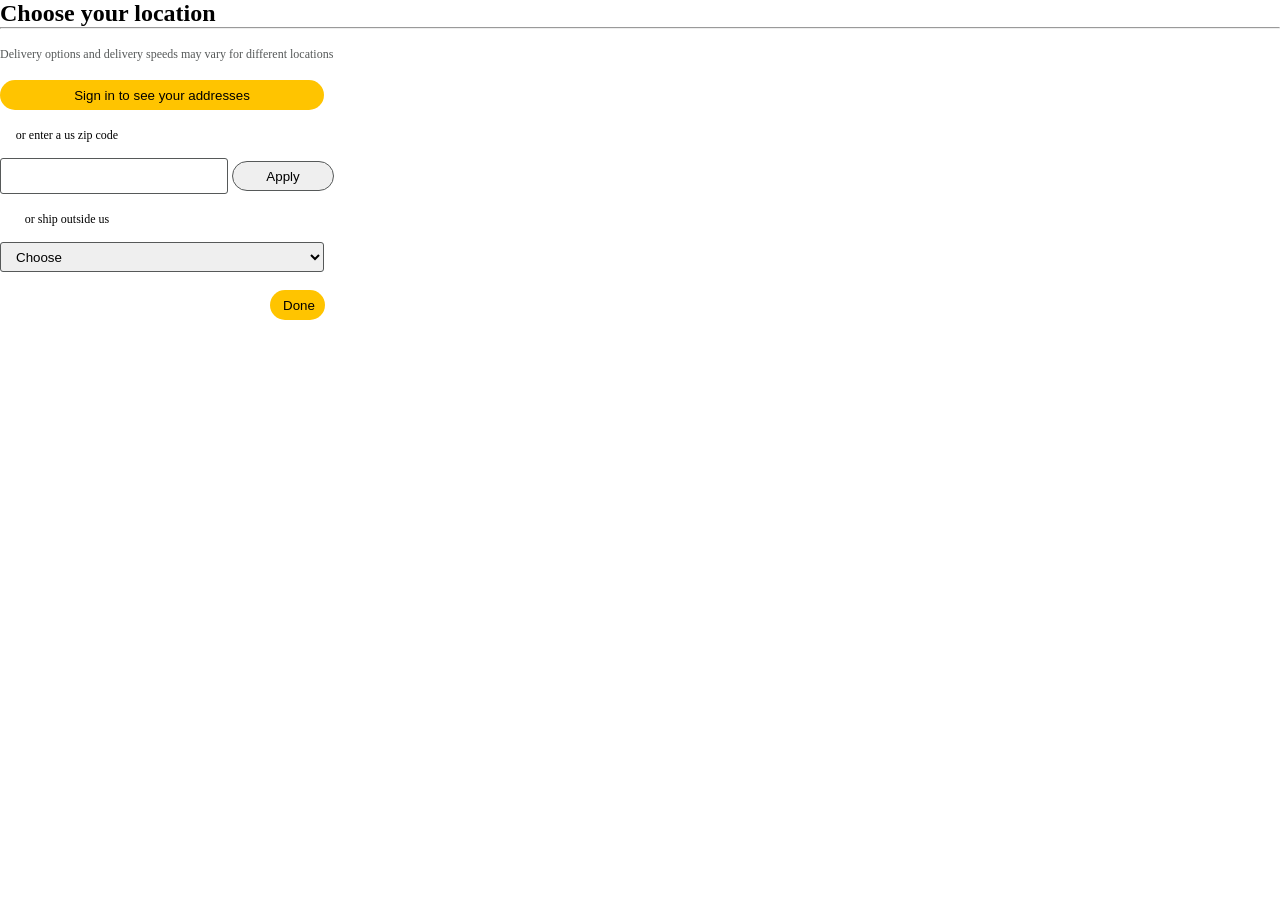
<file: location.html>
<!DOCTYPE html>
<html lang="en">
<head>
    <meta charset="UTF-8">
    <meta name="viewport" content="width=device-width, initial-scale=1.0">
    <title>Document</title>
    <link rel="stylesheet" href="styloc.css">
</head>
<body>
    <header>
    <h2 id="head">Choose your location</h2>
    </header>
    <hr>
    <br>
    <p id="info"> Delivery options and delivery speeds may vary for different locations </p>
    <br>
    <button id="signin">
        <a class="sign" href="#">
        Sign in to see your addresses
        </a>
    </button>
    <br><br>
    <div class="or">
    <p>or enter a us zip code</p>
    </div>
    <br>
    <input id="type" type="text" >
    <input id="apply" type="button" value="Apply">
    <br><br>
    <div class="or">
    <p> or ship outside us</p>
    </div>
    <br>
    <select id="choose">
        <option value="Choose">Choose</option>
    </select>
    <br><br>
        <input id="done" type="button" value="Done">
</body>
</html>
</file>
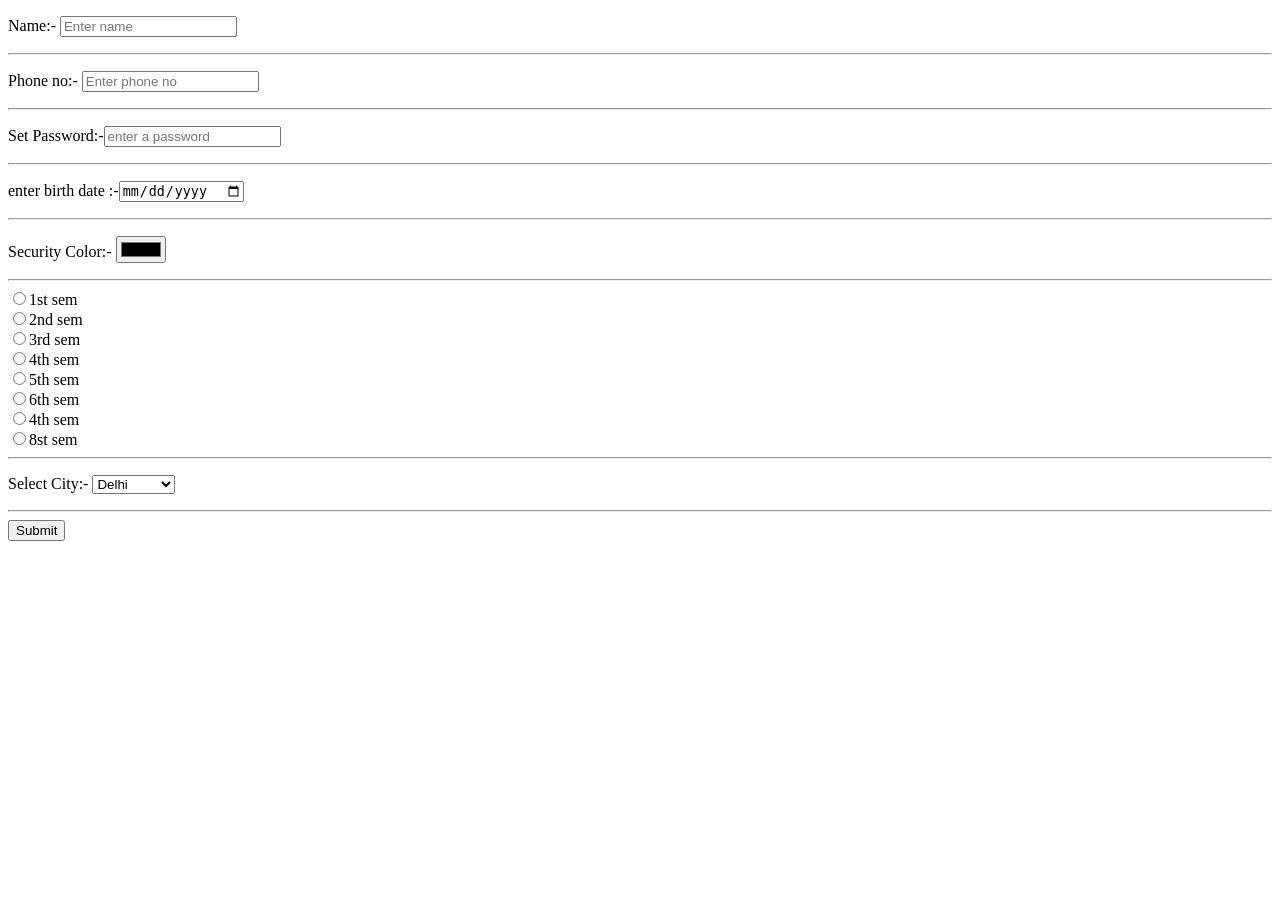
<file: signin.html>
<!DOCTYPE html>
<html lang="en">
<head>
    <meta charset="UTF-8">
    <meta name="viewport" content="width=device-width, initial-scale=1.0">
    <title>Document</title>
</head>
<body>
    <form action="/action.php">
        <p>Name:-
            <input type="type" placeholder="Enter name">
        </p>
        <hr>
        <p>Phone no:-
        <input type="number" placeholder="Enter phone no"></p>
        <hr>
        <p>Set Password:-<input type="password" placeholder="enter a password"></p>
        <hr>
        <p>enter birth date :-<input type="date"></p>
        <hr>
        <p>Security Color:-
        <input type="color"></p>
        <hr>
<label for="sem">
    <input type="radio" name="sem" value="1st sem">1st sem
</label><br>
<label for="sem">
    <input type="radio" name="sem" value="2nd sem">2nd sem
</label><br>
<label for="sem">
    <input type="radio" name="sem" value="3rd sem">3rd sem
</label><br>
<label for="sem">
    <input type="radio" name="sem" value="4th sem">4th sem
</label><br>
<label for="sem">
    <input type="radio" name="sem" value="5th sem">5th sem
</label><br>
<label for="sem">
    <input type="radio" name="sem" value="6th sem">6th sem
</label><br>
<label for="sem">
    <input type="radio" name="sem" value="7th sem">4th sem
</label><br>
<label for="sem">
    <input type="radio" name="sem" value="8st sem">8st sem
</label>
<hr>
<p>Select City:-
<select name="city">
    <option name="Delhi">Delhi</option>
    <option name="Assam">Assam</option>
    <option name="Mumbai">Mumbai</option>
    <option name="Pune">Pune</option>
    <option name="Bangalore">Bangalore</option>
</select>
</p>
<hr>
<input type="submit">

</form>

</body>
</body>
</html>
</file>
<file: styloc.css>
*{
    margin: 0px;
    text-decoration: none;
    color: black;
    /* display: flex; */
    /* justify-content: center; */
}
#info{
    font-size:12px;
    color: #565959;
    /* display: flex;
    justify-content: center; */
}
#signin{
    width:324px;
    height: 30px;
    padding: 1px 6px;
    border-radius: 20px;
    border: 2px solid transparent;
    background-color:rgb(255, 196, 0) ;
    /* position: relative;
    left: 40%; */
}
/* .sign{
    display: flex;
    justify-content: center;
} */
.or{
    font-size: 12px;
    height: 12px;
    width: 134px;
    display: flex;
    justify-content: center;
    background-color: #ffffff;
    /* padding: 0px 8px 0px 7px; */
}
#apply{
    height: 30px;
    width: 102px;
    padding: 1px 6px;
    border-radius: 20px;
    border: 1px solid #565959;
}
#type{
    height: 32px;
    width: 214px;
    padding: 1px 6px;
    border-radius: 3px;
    border: 1px solid #565959;
}
#choose{
        height: 30px;
    width: 324px;
    padding-top: 5px;
    padding-right: 21px;
    padding-bottom: 5px;
    padding-left: 11px;
    border-radius: 3px;
    border: 1px solid #565959;
}
#done{
    width:55px;
    height: 30px;
    padding: 5px 11px;
    border-radius: 20px;
    border: 2px solid transparent;
    background-color:rgb(255, 196, 0) ;
    position: relative;
    left: 270px;
}
</file>
